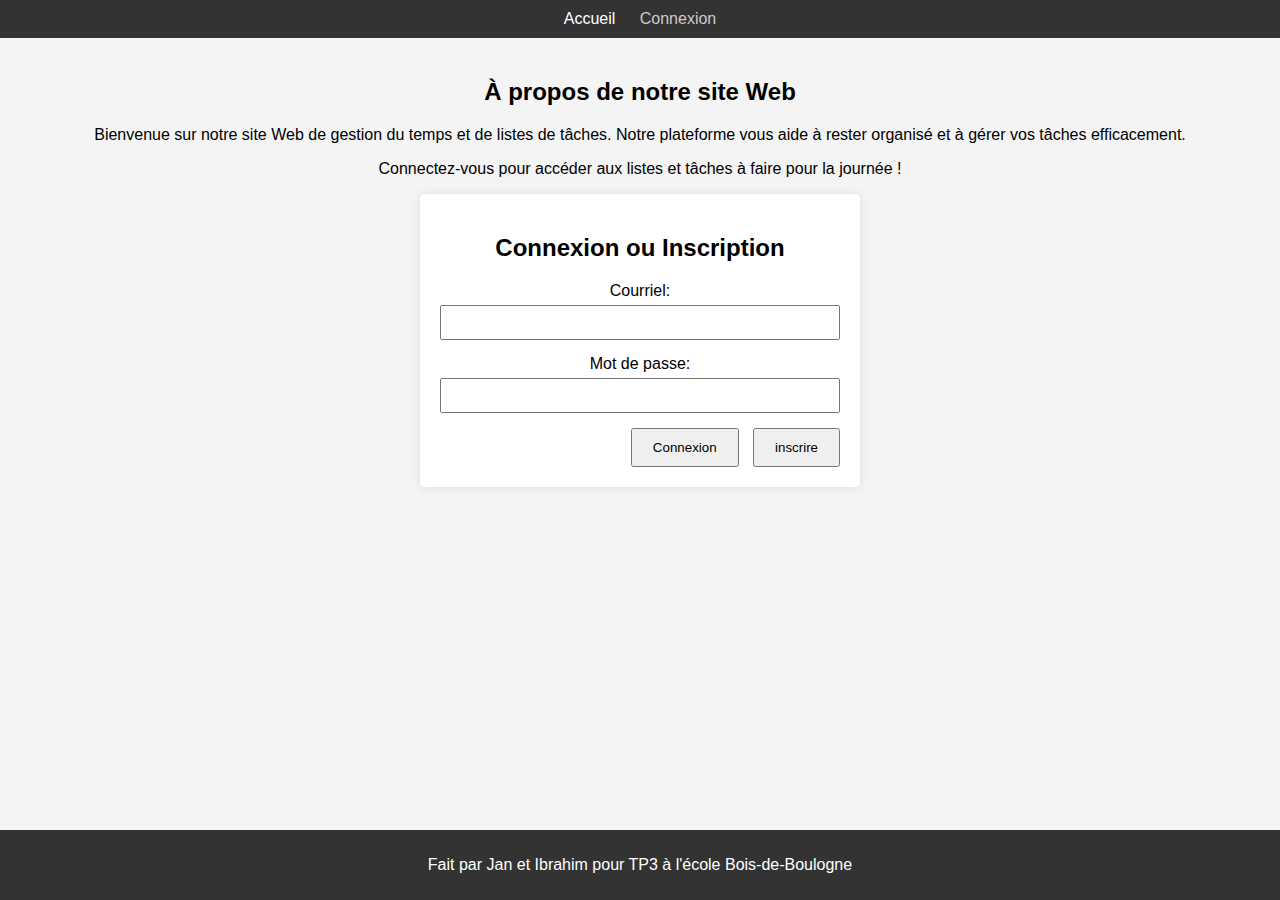
<file: Tp3Web/index.html>
<!DOCTYPE html>
<html lang="en">
<head>
    <meta charset="UTF-8">
    <meta name="viewport" content="width=device-width, initial-scale=1.0">
    <title>Page pour connexion</title>
    <link rel="stylesheet" href="stylesIbrahim.css">
</head>
<body>
    <header>
        <a href="accueil.html">Accueil</a>
        <a href="index.html" class="gris">Connexion</a>
    </header>

    <main>
        <section id="description">
            <h2>À propos de notre site Web</h2>
            <p>Bienvenue sur notre site Web de gestion du temps et de listes de tâches. Notre plateforme vous aide à rester organisé et à gérer vos tâches efficacement.</p>
            <p>Connectez-vous pour accéder aux listes et tâches à faire pour la journée !</p>
        </section>

        <section id="Connexion-Inscription">
            <h2>Connexion ou Inscription</h2>
            <form id="login-form" action="taches.html" method="get">
                <div class="form-group">
                    <label for="username">Courriel:</label>
                    <input type="text" id="username" name="username">
                </div>
                <div class="form-group">
                    <label for="password">Mot de passe:</label>
                    <input type="password" id="password" name="password">
                </div>
                <div class="form-buttons">
                    <button type="submit">Connexion</button>
                    <button type="button" id="register-button">inscrire</button>
                </div>
            </form>
        </section>
    </main>

    <footer>
        <p>Fait par Jan et Ibrahim pour TP3 à l'école Bois-de-Boulogne</p>
    </footer>

    <script src="script.js"></script>
</body>
</html>
</file>
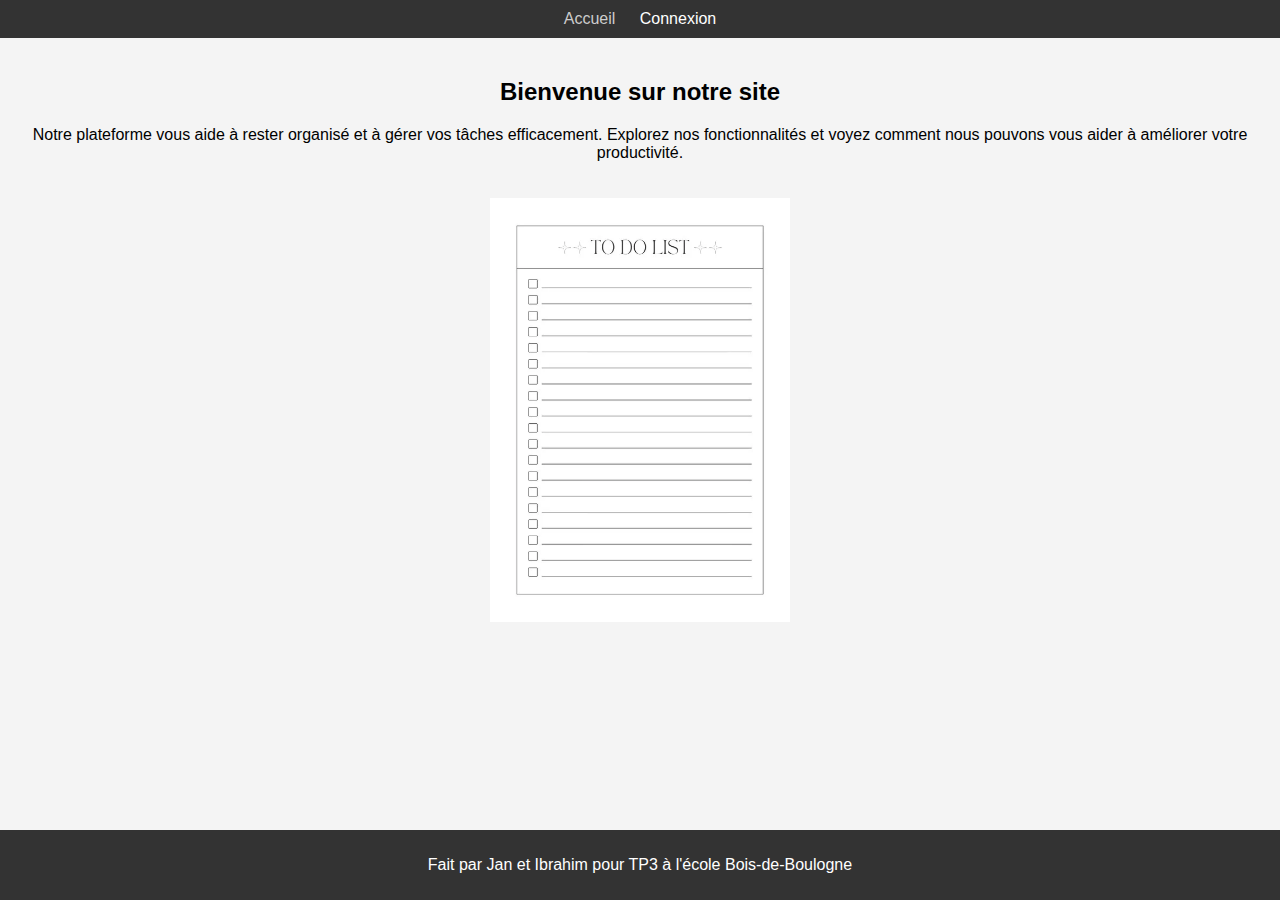
<file: Tp3Web/accueil.html>
<!DOCTYPE html>
<html lang="en">
<head>
    <meta charset="UTF-8">
    <meta name="viewport" content="width=device-width, initial-scale=1.0">
    <title>Home</title>
    <link rel="stylesheet" href="stylesIbrahim.css">
</head>
<body>
    <header>
        <a href="accueil.html" class="gris">Accueil</a>
        <a href="index.html">Connexion</a>
    </header>
 

    <main>
        <section id="description">
            <h2>Bienvenue sur notre site</h2>
            <p>Notre plateforme vous aide à rester organisé et à gérer vos tâches efficacement. Explorez nos fonctionnalités et voyez comment nous pouvons vous aider à améliorer votre productivité.</p>
            <img src="TP3-images\list-image.png" alt="Image Description" class="centre-image">
        </section>
    </main>

    <footer>
        <p>Fait par Jan et Ibrahim pour TP3 à l'école Bois-de-Boulogne</p>
    </footer>
</body>
</html>
</file>
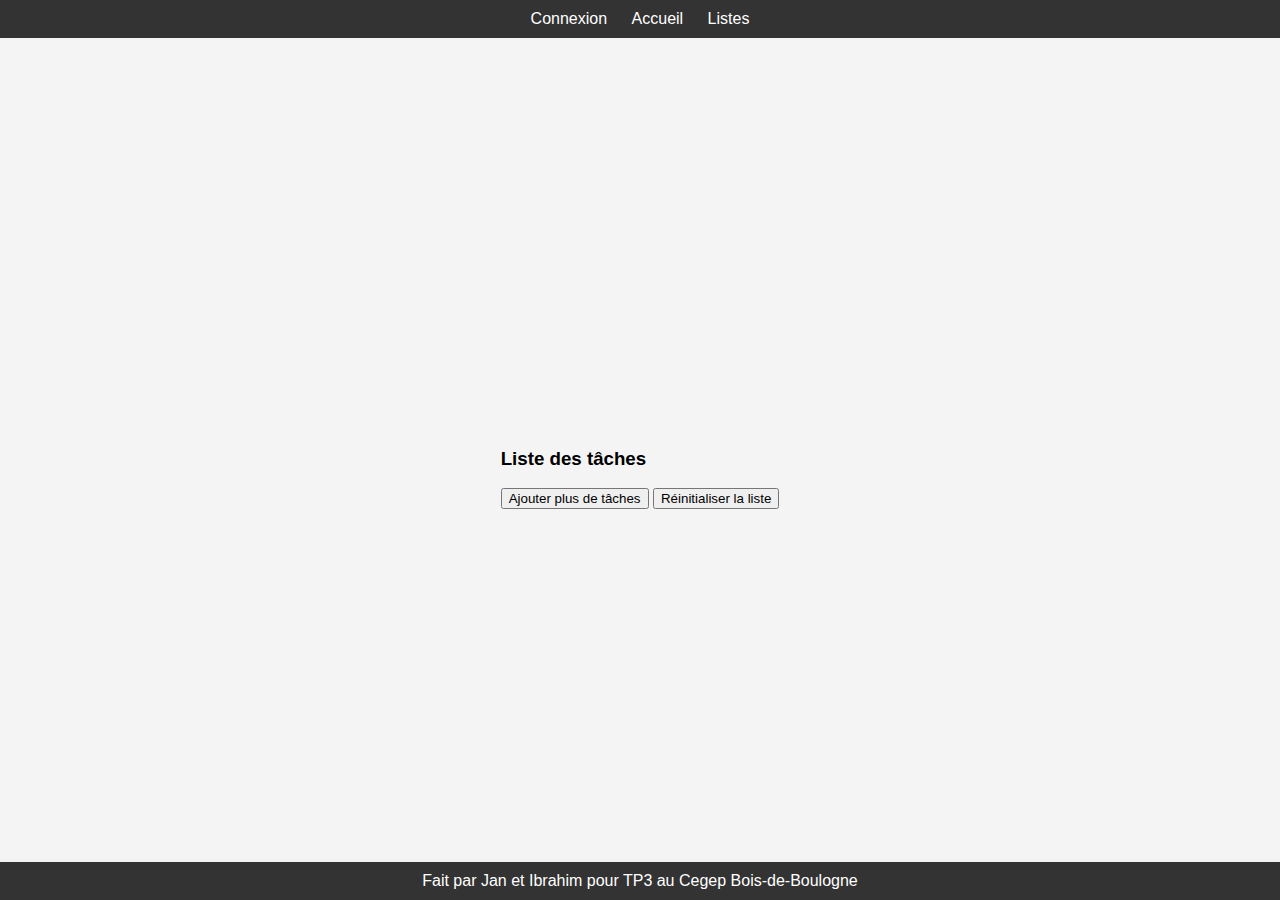
<file: Tp3Web/liste.html>
<!DOCTYPE html>
<html lang="fr">
<head>
    <meta charset="UTF-8">
    <meta name="viewport" content="width=device-width, initial-scale=1.0">
    <title>Liste des tâches</title>
    <link rel="stylesheet" href="stylesJan.css">
</head>
<body>
    <header class="header">
        <nav>
            <section id="liens">
                <a href="index.html">Connexion</a>
                <a href="accueil.html">Accueil</a>
                <a href="liste.html">Listes</a>
            </section>
        </nav>
    </header>

    <main>
        <section class="tâches">
            <h3>Liste des tâches</h3>
            <ul id="task-list"></ul>
            <button id="back-button">Ajouter plus de tâches</button>
            <button id="reset-button">Réinitialiser la liste</button>
        </section>
    </main>

    <footer>
        <p>Fait par Jan et Ibrahim pour TP3 au Cegep Bois-de-Boulogne</p>
    </footer>

    <script src="voirlist.js"></script>
</body>
</html>
</file>
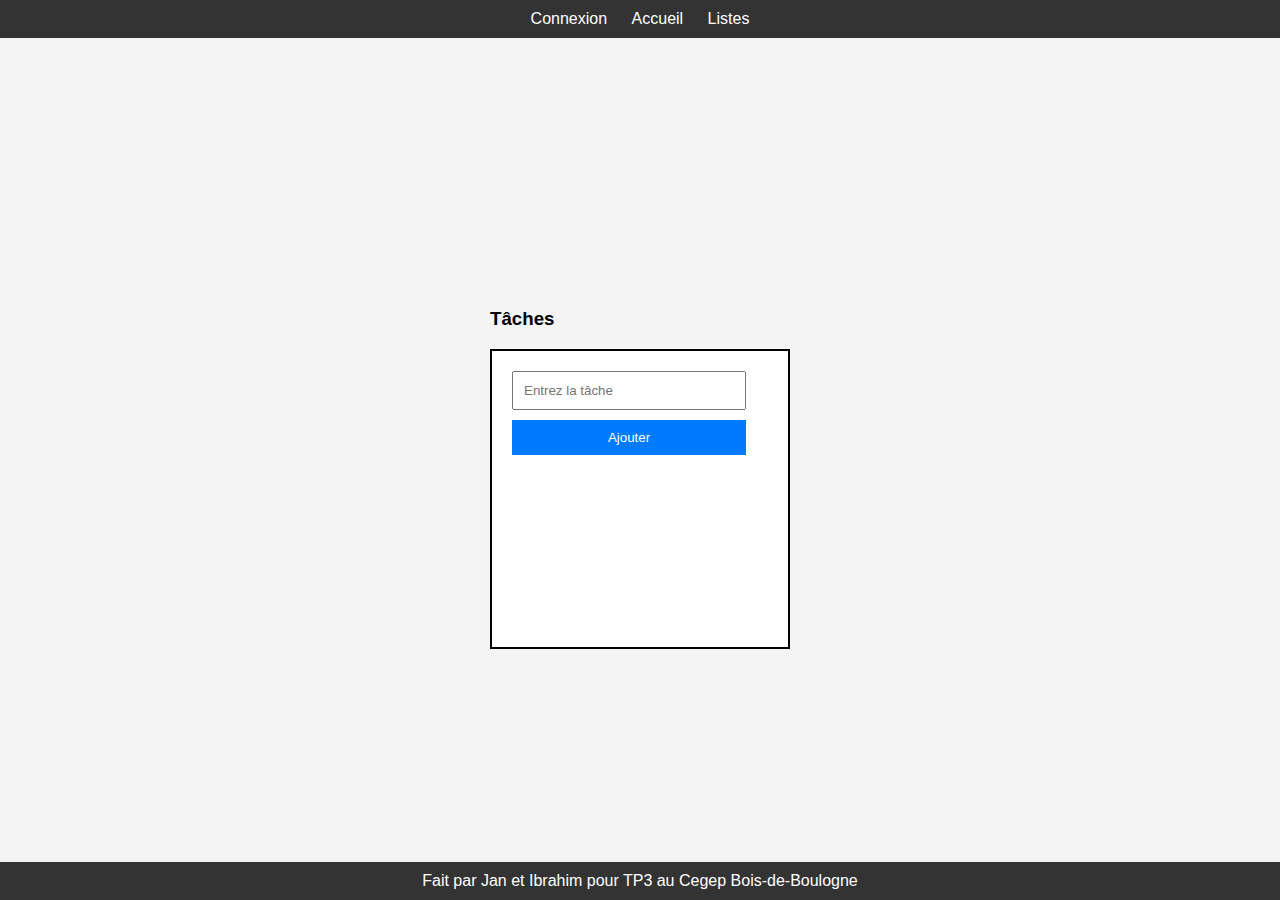
<file: Tp3Web/taches.html>
<!DOCTYPE html>
<html lang="fr">
<head>
    <meta charset="UTF-8">
    <meta name="viewport" content="width=device-width, initial-scale=1.0">
    <title>Gestion des tâches</title>
    <link rel="stylesheet" href="stylesJan.css">
</head>
<body>
    <header class="header">
        <nav>
            <section id="liens">
                <a href="index.html">Connexion</a>
                <a href="accueil.html">Accueil</a>
                <a href="liste.html">Listes</a>
            </section>
        </nav>
    </header>

    <main>
        <section class="tâches">
            <h3>Tâches</h3>
            <div id="list-container">
                <input type="text" id="item-input" placeholder="Entrez la tâche">
                <button id="add-button">Ajouter</button>
                <ul id="item-list"></ul>
            </div>
        </section>
    </main>

    <footer>
        <p>Fait par Jan et Ibrahim pour TP3 au Cegep Bois-de-Boulogne</p>
    </footer>

    <script src="script.js"></script>
</body>
</html>
</file>
<file: Tp3Web/stylesIbrahim.css>
body {
    font-family: Arial, sans-serif;
    margin: 0;
    padding: 0;
    background-color: #f4f4f4;
}

header {
    background-color: #333;
    color: #fff;
    padding: 10px 0;
    text-align: center;
}

header a {
    color: #fff;
    text-decoration: none;
    margin: 0 10px;
}

main {
    padding: 20px;
    text-align: center;
}

.gris {
    color: #ccc;
}

#Connexion-Inscription {
    background-color: #fff;
    padding: 20px;
    border-radius: 5px;
    box-shadow: 0 0 10px rgba(0, 0, 0, 0.1);
    max-width: 400px;
    margin: 0 auto;
}

.centre-image {
    margin: 20px auto;
    max-width: 300px;
    width: 100%;
    height: auto;
}

.header-image {
    display: block;
    margin: 0 auto;
    max-width: 200px;
    height: auto;
    margin-bottom: 10px;
}

#login-register h2 {
    margin-top: 0;
}

.form-group {
    margin-bottom: 15px;
}

.form-group label {
    display: block;
    margin-bottom: 5px;
}

.form-group input {
    width: 100%;
    padding: 8px;
    box-sizing: border-box;
}

.form-buttons {
    text-align: right;
}

.form-buttons button {
    padding: 10px 20px;
    margin-left: 10px;
}

#description {
    margin-top: 20px;
}

footer {
    background-color: #333;
    color: #fff;
    text-align: center;
    padding: 10px 0;
    position: fixed;
    bottom: 0;
    width: 100%;
}
.oper

footer p {
    margin: 0;
}
</file>
<file: Tp3Web/stylesJan.css>
body {
    font-family: Arial, sans-serif;
    margin: 0;
    padding: 0;
    background-color: #f4f4f4;
    display: flex;
    flex-direction: column;
    justify-content: center;
    align-items: center;
    height: 100vh;
}

header {
    background-color: #333;
    color: #fff;
    padding: 10px 0;
    text-align: center;
    width: 100%;
}

header a {
    color: #fff;
    text-decoration: none;
    margin: 0 10px;
}

main {
    display: flex;
    justify-content: center;
    align-items: center;
    padding: 20px;
    width: 100%;
    flex: 1;
}

#list-container {
    width: 300px;
    height: 300px;
    border: 2px solid #000;
    padding: 20px;
    box-sizing: border-box;
    background-color: #fff;
    display: flex;
    flex-direction: column;
    justify-content: space-between;
}

#item-input {
    width: calc(100% - 22px); 
    padding: 10px;
    margin-bottom: 10px;
    box-sizing: border-box;
}

#add-button {
    width: calc(100% - 22px); 
    padding: 10px;
    background-color: #007BFF;
    color: #FFF;
    border: none;
    cursor: pointer;
    box-sizing: border-box;
}

#item-list {
    list-style-type: disc;
    padding: 0;
    margin: 0;
    flex-grow: 1;
    overflow-y: auto;
}

#item-list li {
    padding: 10px;
    border-bottom: 1px solid #ccc;
    padding-left: 15px; 
}

footer {
    background-color: #333;
    color: #fff;
    text-align: center;
    padding: 10px 0;
    width: 100%;
    position: fixed;
    bottom: 0;
}

footer p {
    margin: 0;
}
</file>
